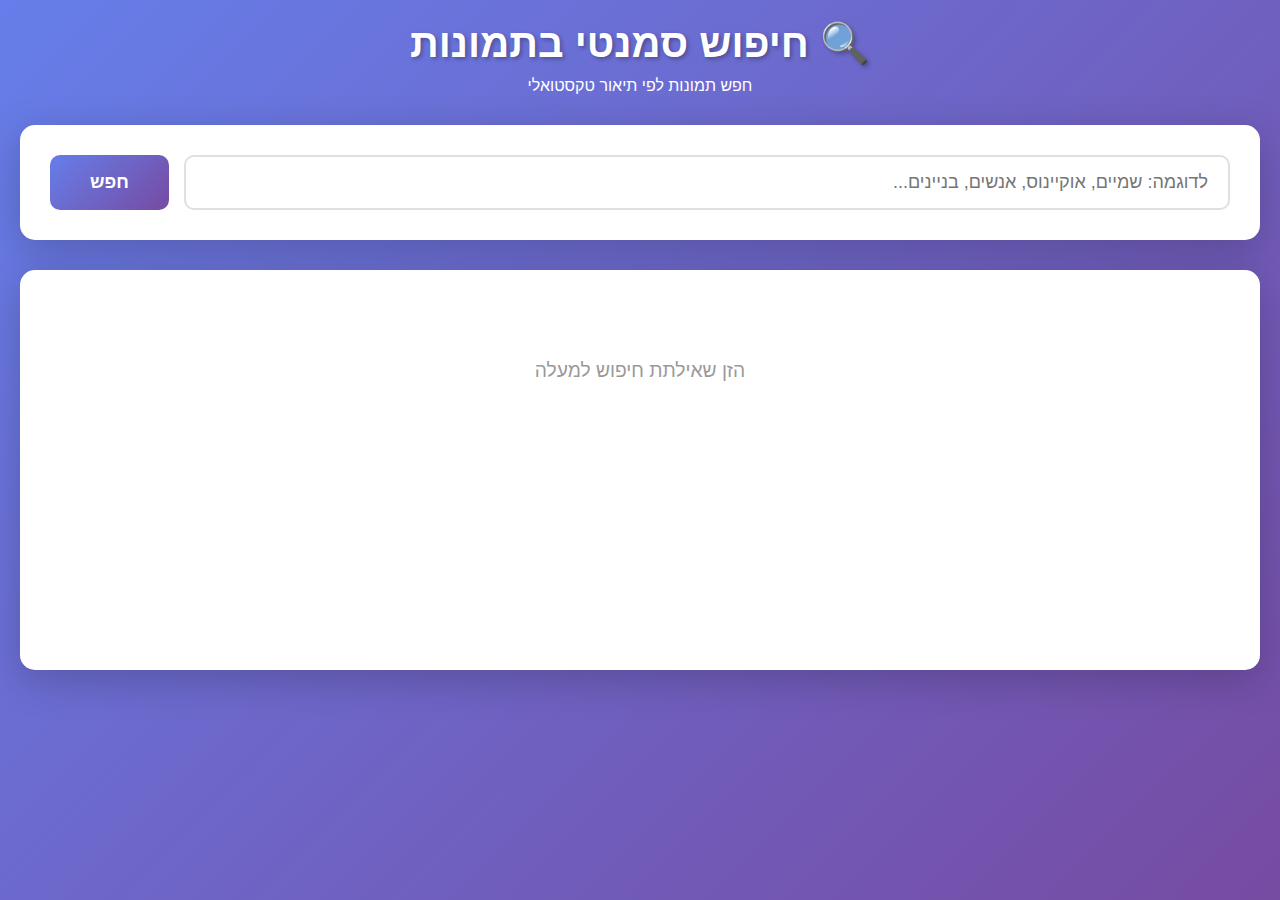
<file: templates/search_ui.html>
<!DOCTYPE html>
<html lang="he" dir="rtl">
<head>
    <meta charset="UTF-8">
    <meta name="viewport" content="width=device-width, initial-scale=1.0">
    <title>חיפוש סמנטי בתמונות</title>
    <style>
        * {
            margin: 0;
            padding: 0;
            box-sizing: border-box;
        }

        body {
            font-family: -apple-system, BlinkMacSystemFont, 'Segoe UI', Arial, sans-serif;
            background: linear-gradient(135deg, #667eea 0%, #764ba2 100%);
            min-height: 100vh;
            padding: 20px;
        }

        .container {
            max-width: 1400px;
            margin: 0 auto;
        }

        .header {
            text-align: center;
            color: white;
            margin-bottom: 30px;
        }

        .header h1 {
            font-size: 2.5em;
            margin-bottom: 10px;
            text-shadow: 2px 2px 4px rgba(0,0,0,0.3);
        }

        .search-box {
            background: white;
            border-radius: 15px;
            padding: 30px;
            box-shadow: 0 10px 40px rgba(0,0,0,0.2);
            margin-bottom: 30px;
        }

        .search-form {
            display: flex;
            gap: 15px;
        }

        .search-input {
            flex: 1;
            padding: 15px 20px;
            font-size: 18px;
            border: 2px solid #e0e0e0;
            border-radius: 10px;
            outline: none;
            transition: border-color 0.3s;
        }

        .search-input:focus {
            border-color: #667eea;
        }

        .search-button {
            padding: 15px 40px;
            font-size: 18px;
            background: linear-gradient(135deg, #667eea 0%, #764ba2 100%);
            color: white;
            border: none;
            border-radius: 10px;
            cursor: pointer;
            transition: transform 0.2s, box-shadow 0.2s;
            font-weight: bold;
        }

        .search-button:hover {
            transform: translateY(-2px);
            box-shadow: 0 5px 20px rgba(102, 126, 234, 0.4);
        }

        .search-button:active {
            transform: translateY(0);
        }

        .search-button:disabled {
            opacity: 0.6;
            cursor: not-allowed;
            transform: none;
        }

        .results-container {
            background: white;
            border-radius: 15px;
            padding: 30px;
            box-shadow: 0 10px 40px rgba(0,0,0,0.2);
            min-height: 400px;
        }

        .results-header {
            margin-bottom: 20px;
            color: #333;
            font-size: 1.2em;
        }

        .results-grid {
            display: grid;
            grid-template-columns: repeat(auto-fill, minmax(200px, 1fr));
            gap: 20px;
        }

        .result-item {
            background: #f8f9fa;
            border-radius: 10px;
            overflow: hidden;
            transition: transform 0.2s, box-shadow 0.2s;
            cursor: pointer;
        }

        .result-item:hover {
            transform: translateY(-5px);
            box-shadow: 0 5px 20px rgba(0,0,0,0.2);
        }

        .result-thumbnail {
            width: 100%;
            height: 200px;
            background: #e0e0e0;
            display: flex;
            align-items: center;
            justify-content: center;
            position: relative;
            overflow: hidden;
        }

        .result-thumbnail img {
            width: 100%;
            height: 100%;
            object-fit: cover;
        }

        .result-thumbnail .placeholder {
            color: #999;
            font-size: 14px;
            text-align: center;
            padding: 20px;
        }

        .result-thumbnail .loading {
            color: #667eea;
            font-size: 14px;
        }

        .result-info {
            padding: 15px;
        }

        .result-score {
            color: #667eea;
            font-weight: bold;
            font-size: 0.9em;
            margin-bottom: 5px;
        }

        .result-filename {
            color: #333;
            font-size: 0.85em;
            overflow: hidden;
            text-overflow: ellipsis;
            white-space: nowrap;
        }

        .result-path {
            color: #999;
            font-size: 0.75em;
            margin-top: 5px;
            overflow: hidden;
            text-overflow: ellipsis;
            white-space: nowrap;
        }

        .loading-spinner {
            display: inline-block;
            width: 20px;
            height: 20px;
            border: 3px solid #f3f3f3;
            border-top: 3px solid #667eea;
            border-radius: 50%;
            animation: spin 1s linear infinite;
            margin-left: 10px;
        }

        @keyframes spin {
            0% { transform: rotate(0deg); }
            100% { transform: rotate(360deg); }
        }

        .error-message {
            background: #fee;
            color: #c33;
            padding: 15px;
            border-radius: 10px;
            margin: 20px 0;
        }

        .no-results {
            text-align: center;
            color: #999;
            padding: 60px 20px;
            font-size: 1.2em;
        }
    </style>
</head>
<body>
    <div class="container">
        <div class="header">
            <h1>🔍 חיפוש סמנטי בתמונות</h1>
            <p>חפש תמונות לפי תיאור טקסטואלי</p>
        </div>

        <div class="search-box">
            <form class="search-form" onsubmit="performSearch(event)">
                <input 
                    type="text" 
                    id="searchInput" 
                    class="search-input" 
                    placeholder="לדוגמה: שמיים, אוקיינוס, אנשים, בניינים..."
                    autocomplete="off"
                >
                <button type="submit" class="search-button" id="searchButton">
                    חפש
                </button>
            </form>
        </div>

        <div class="results-container">
            <div id="resultsContent">
                <div class="no-results">
                    הזן שאילתת חיפוש למעלה
                </div>
            </div>
        </div>
    </div>

    <script>
        let currentResults = [];

        async function performSearch(event) {
            event.preventDefault();
            
            const query = document.getElementById('searchInput').value.trim();
            if (!query) return;

            const searchButton = document.getElementById('searchButton');
            const resultsContent = document.getElementById('resultsContent');
            
            // Disable button and show loading
            searchButton.disabled = true;
            searchButton.innerHTML = 'מחפש... <span class="loading-spinner"></span>';
            
            resultsContent.innerHTML = '<div class="no-results">מחפש... <span class="loading-spinner"></span></div>';

            try {
                const response = await fetch('/api/search', {
                    method: 'POST',
                    headers: {
                        'Content-Type': 'application/json'
                    },
                    body: JSON.stringify({
                        query: query,
                        top_k: 20
                    })
                });

                if (!response.ok) {
                    const error = await response.json();
                    throw new Error(error.error || 'Search failed');
                }

                const data = await response.json();
                currentResults = data.results || [];
                
                displayResults(data);
                
                // Generate thumbnails for results that don't have them
                await generateMissingThumbnails(data.results);
                
            } catch (error) {
                resultsContent.innerHTML = `
                    <div class="error-message">
                        שגיאה: ${error.message}
                    </div>
                `;
            } finally {
                searchButton.disabled = false;
                searchButton.innerHTML = 'חפש';
            }
        }

        function displayResults(data) {
            const resultsContent = document.getElementById('resultsContent');
            
            if (data.num_results === 0) {
                resultsContent.innerHTML = '<div class="no-results">לא נמצאו תוצאות</div>';
                return;
            }

            let html = `
                <div class="results-header">
                    נמצאו ${data.num_results} תוצאות עבור: "${data.query}"
                </div>
                <div class="results-grid">
            `;

            data.results.forEach((result, index) => {
                const filePathHash = result.thumbnail_url ? 
                    result.thumbnail_url.split('/').pop() : 
                    null;
                
                html += `
                    <div class="result-item" onclick="openImage('${result.file_path}')">
                        <div class="result-thumbnail" id="thumb-${index}">
                            ${result.thumbnail_url ? 
                                `<img src="${result.thumbnail_url}" alt="${result.file_name}" onerror="this.parentElement.innerHTML='<div class=\\'placeholder\\'>שגיאה בטעינת תמונה</div>'">` :
                                `<div class="placeholder loading">מייצר תמונה קטנה...</div>`
                            }
                        </div>
                        <div class="result-info">
                            <div class="result-score">דמיון: ${(result.score * 100).toFixed(1)}%</div>
                            <div class="result-filename">${result.file_name}</div>
                            <div class="result-path">${result.file_path}</div>
                        </div>
                    </div>
                `;
            });

            html += '</div>';
            resultsContent.innerHTML = html;
        }

        async function generateMissingThumbnails(results) {
            // Find results without thumbnails
            const missingThumbnails = results
                .filter(r => !r.thumbnail_url)
                .map(r => r.file_path);

            if (missingThumbnails.length === 0) return;

            try {
                // Request thumbnail generation
                const response = await fetch('/api/generate-thumbnails', {
                    method: 'POST',
                    headers: {
                        'Content-Type': 'application/json'
                    },
                    body: JSON.stringify({
                        file_paths: missingThumbnails
                    })
                });

                if (response.ok) {
                    const data = await response.json();
                    
                    // Update thumbnails as they become available
                    for (let i = 0; i < results.length; i++) {
                        const result = results[i];
                        if (!result.thumbnail_url) {
                            // Check periodically if thumbnail is ready (don't await - run in parallel)
                            checkThumbnailReady(result.file_path, i);
                        }
                    }
                }
            } catch (error) {
                console.error('Failed to generate thumbnails:', error);
            }
        }

        async function getThumbnailHash(filePath) {
            try {
                const response = await fetch('/api/get-thumbnail-hash', {
                    method: 'POST',
                    headers: {
                        'Content-Type': 'application/json'
                    },
                    body: JSON.stringify({ file_path: filePath })
                });
                const data = await response.json();
                return data.hash;
            } catch (error) {
                console.error('Error getting hash:', error);
                return null;
            }
        }

        async function checkThumbnailReady(filePath, index) {
            // Get hash from server
            const filePathHash = await getThumbnailHash(filePath);
            if (!filePathHash) return;
            
            // For now, we'll use a simple polling approach
            // In production, you might want to use WebSockets or Server-Sent Events
            const maxAttempts = 10;
            let attempts = 0;
            
            const checkInterval = setInterval(async () => {
                attempts++;
                
                try {
                    const response = await fetch(`/api/check-thumbnail/${filePathHash}`);
                    const data = await response.json();
                    
                    if (data.exists) {
                        clearInterval(checkInterval);
                        
                        // Update the thumbnail in the UI
                        const thumbElement = document.getElementById(`thumb-${index}`);
                        if (thumbElement) {
                            thumbElement.innerHTML = `<img src="${data.url}" alt="${filePath}" onerror="this.parentElement.innerHTML='<div class=\\'placeholder\\'>שגיאה בטעינת תמונה</div>'">`;
                        }
                    } else if (attempts >= maxAttempts) {
                        clearInterval(checkInterval);
                        const thumbElement = document.getElementById(`thumb-${index}`);
                        if (thumbElement) {
                            thumbElement.innerHTML = '<div class="placeholder">לא ניתן ליצור תמונה קטנה</div>';
                        }
                    }
                } catch (error) {
                    console.error('Error checking thumbnail:', error);
                    if (attempts >= maxAttempts) {
                        clearInterval(checkInterval);
                    }
                }
            }, 1000); // Check every second
        }

        function openImage(filePath) {
            // Open image in default viewer
            window.open(`file://${filePath}`, '_blank');
        }

        // Allow Enter key to search
        document.getElementById('searchInput').addEventListener('keypress', function(e) {
            if (e.key === 'Enter') {
                performSearch(e);
            }
        });
    </script>
</body>
</html>
</file>
